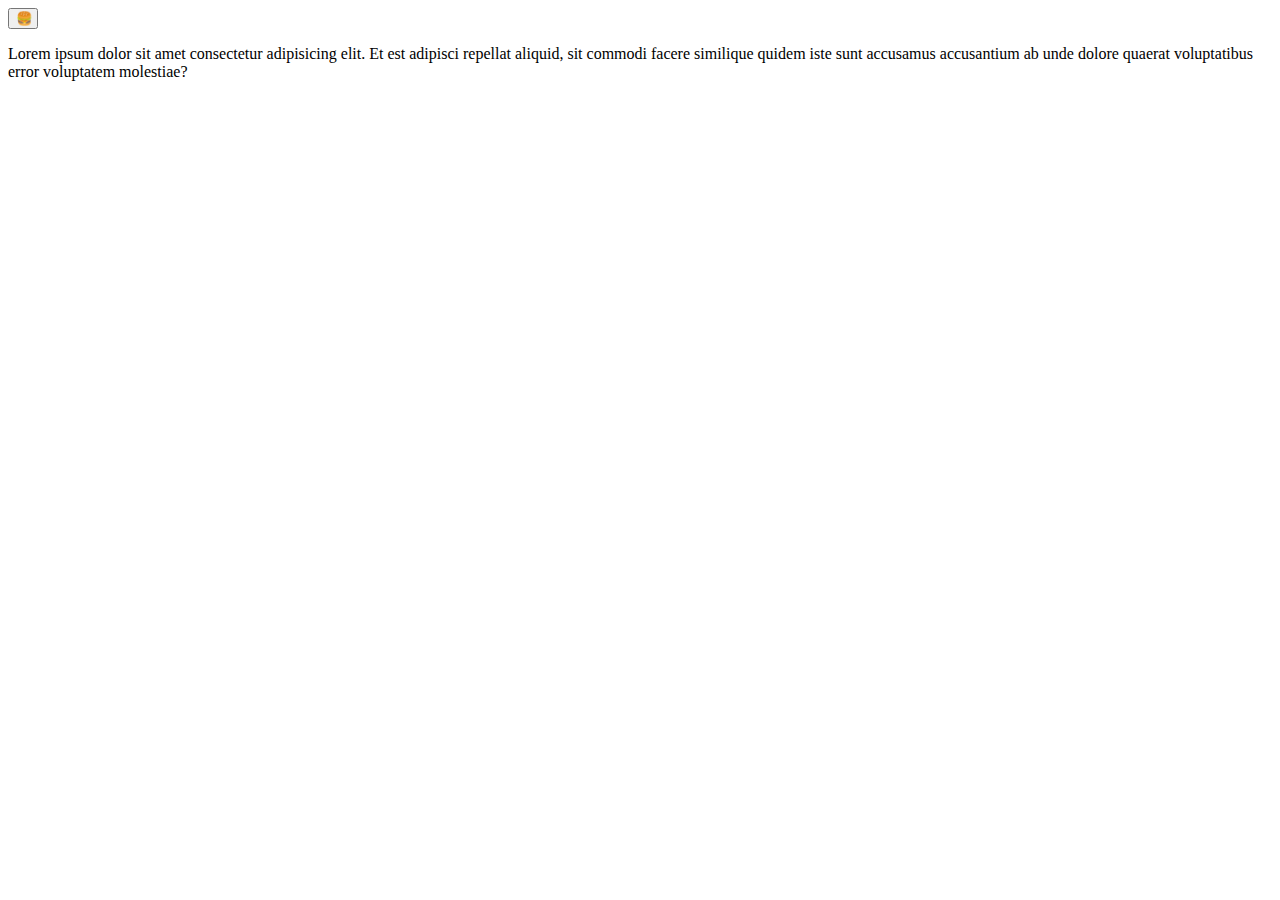
<file: index.html>
<!DOCTYPE html>
<html lang="fr">

<head>
  <meta charset="utf-8" />
  <meta name="viewport" content="width=device-width, initial-scale=1.0" />
  <title>Menu JS</title>
  <!-- Déclaration de la feuille de style -->
  <link rel="stylesheet" href="/src/css/components/menu.css" />
  <script type="module" src="/src/js/script.js"></script>
</head>

<body>
  <!-- En-tête de la page -->
  <header class="header container">

    <div class="header__end">

      <button class="header__menu-btn menu-btn" aria-label="menu" aria-expanded="false" aria-controls="mainNav">
        🍔
      </button>

      <!-- Menu principal -->
      <nav class="header__menu menu" id="mainNav" aria-hidden="true">
        <ul class="menu__list list-unstyled">
          
          <li class="menu__item">
            <a class="menu__link" href="/dogs/index.html">Item de menu chien</a>
          </li>
          <li class="menu__item">
            <a class="menu__link" href="/cats/index.html">Item de menu chat</a>
          </li>
        </ul>
      </nav>
      <!-- Fin du menu principal -->
    </div>
  </header>
  <!-- Contenu principal de la page -->
  <main>
    <p>Lorem ipsum dolor sit amet consectetur adipisicing elit. Et est adipisci repellat aliquid, sit commodi facere
      similique quidem iste sunt accusamus accusantium ab unde dolore quaerat voluptatibus error voluptatem molestiae?
  <!-- Fin du contenu principal -->

</body>

</html>
</file>
<file: src/css/components/menu.css>
/* Pour construire le menu en mobile : 
On construit le menu tel qu'il sera une fois ouvert.
On ajoute les propriétés "visibility: hidden" et "opacity: 0" pour masquer le menu. */
.menu {
  position: fixed; /* Fixe le menu en position, il ne défilera pas avec la page : https://developer.mozilla.org/fr/docs/Web/CSS/position#fixed */
  background-color: white; /* Définit la couleur de fond du menu en blanc : https://developer.mozilla.org/fr/docs/Web/CSS/background-color */
  display: flexbox; /* Utilise Flexbox pour la mise en page des éléments enfants : https://developer.mozilla.org/fr/docs/Web/CSS/display-inside#flex */
  position: top; /* Positionne le menu en haut de la page : https://developer.mozilla.org/fr/docs/Web/CSS/top */
  height: 100vh; /* Étend le menu jusqu'en bas de la page */
  left:0; /* Positionne le menu à gauche de la page */
  right: 0; /* Étend le menu jusqu'à droite de la page */
  transition: ease-in 0.4s ; /* Définit une transition de 0.4 secondes pour toutes les propriétés, avec un effet d'accélération et de décélération : https://developer.mozilla.org/fr/docs/Web/CSS/transition */
  opacity: 0;; /* Rend le menu complètement transparent : https://developer.mozilla.org/fr/docs/Web/CSS/opacity */
  visibility: hidden; /* Cache le menu en le rendant invisible : https://developer.mozilla.org/fr/docs/Web/CSS/visibility#hidden  */
}
/* On se sert de Javascript pour gérer l'ouverture et la fermeture du menu avec l'attribut "aria-hidden" */
.menu[aria-hidden="false"] {
  opacity: 1; /* Rend le menu visible */
  visibility: visible; /* Rend le menu complètement opaque */
}

/* On ajoute une classe sur le body pour empêcher le scroll lorsque le menu est ouvert */
.noscroll {
  overflow: hidden; /* Empêche le défilement de la page */
}

/* Mise en forme du bouton de menu "Hamburger" */
.menu-btn {
  position: relative; /* Positionne le bouton par rapport à son conteneur parent */
  z-index: 3; /* Assure que le bouton est au-dessus des autres éléments */
  width: 30px; /* Définit la largeur du bouton à 30px */
  transition: all 0.4s ease-in-out; /* Ajoute une transition de 0.4 secondes pour toutes les propriétés, avec un effet d'accélération et de décélération */
}

/*
  "aria-expanded" géré par JavaScript pour l'ouverture et la fermeture.
 */
.menu-btn[aria-expanded="true"] {
  transform: rotate(
    90deg
  ); /* Fait pivoter le bouton de menu de 90 degrés lorsqu'il est en état "expanded" */
}
</file>
